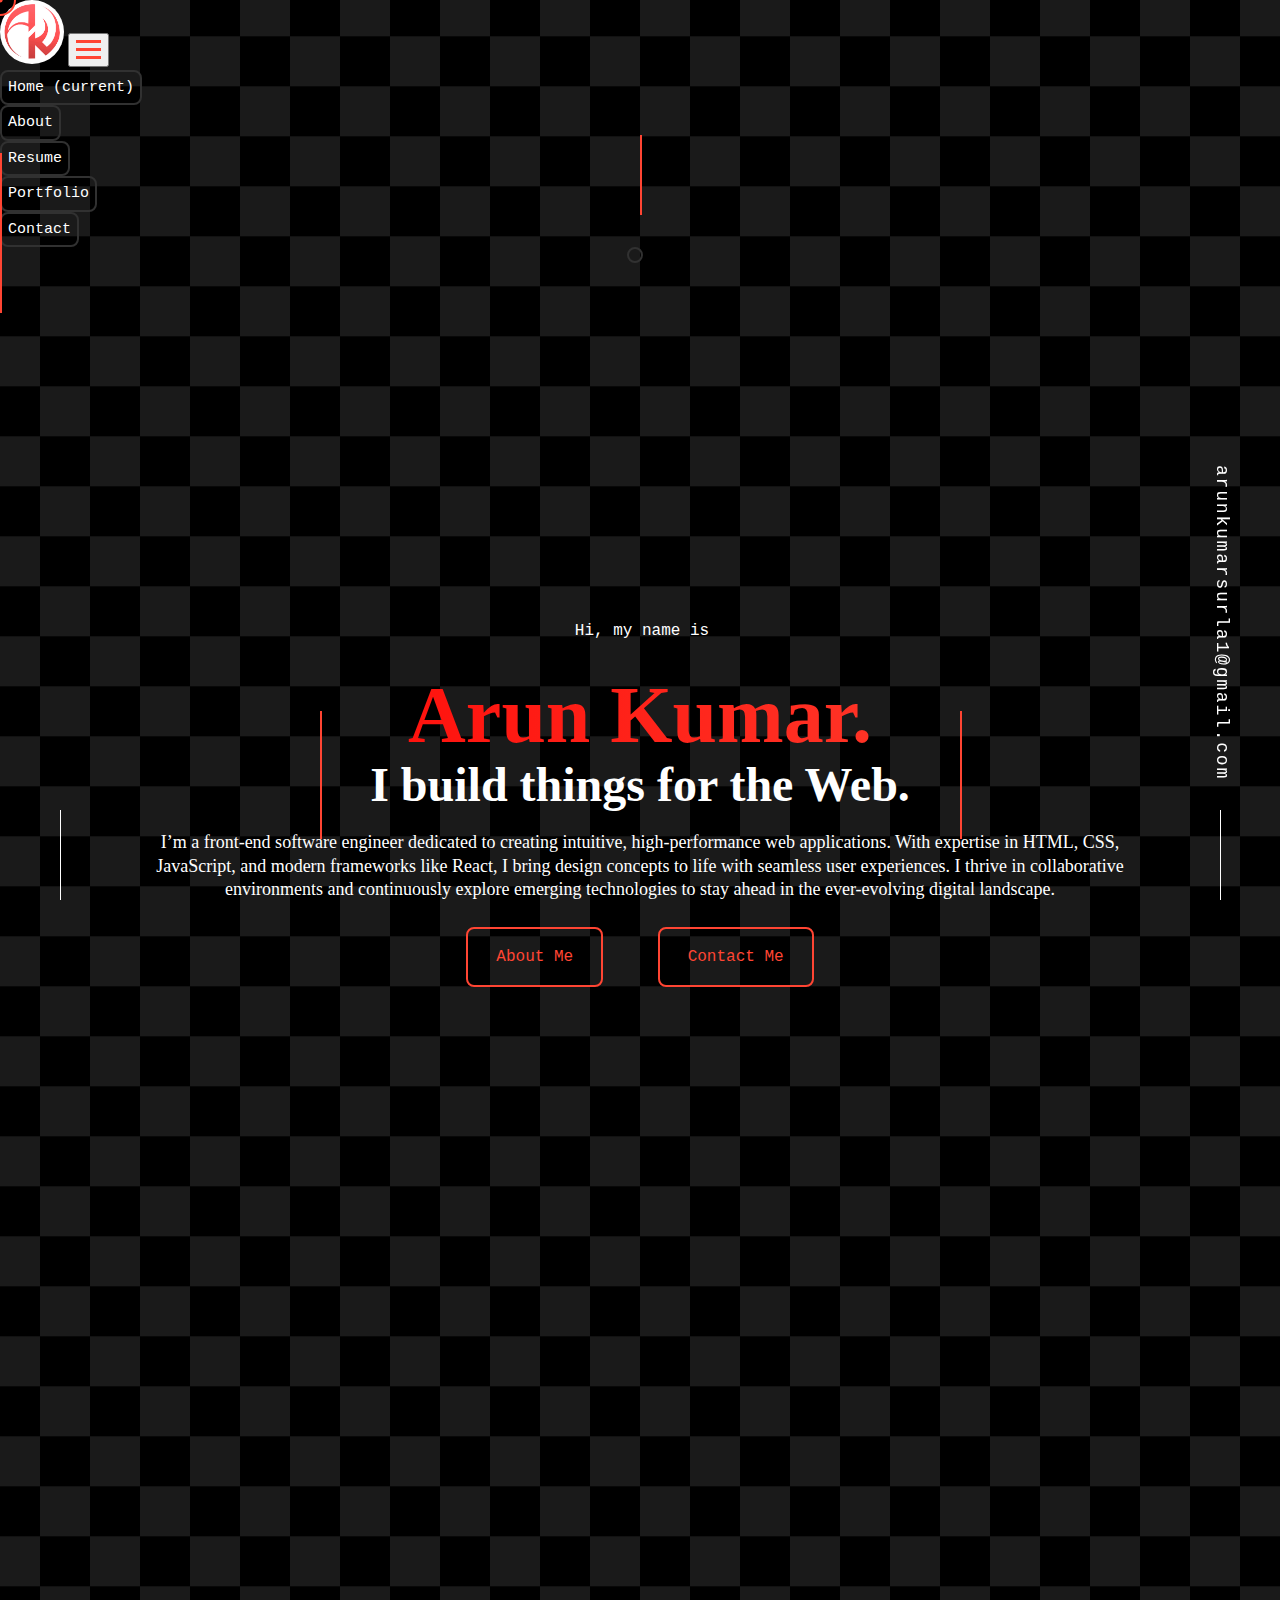
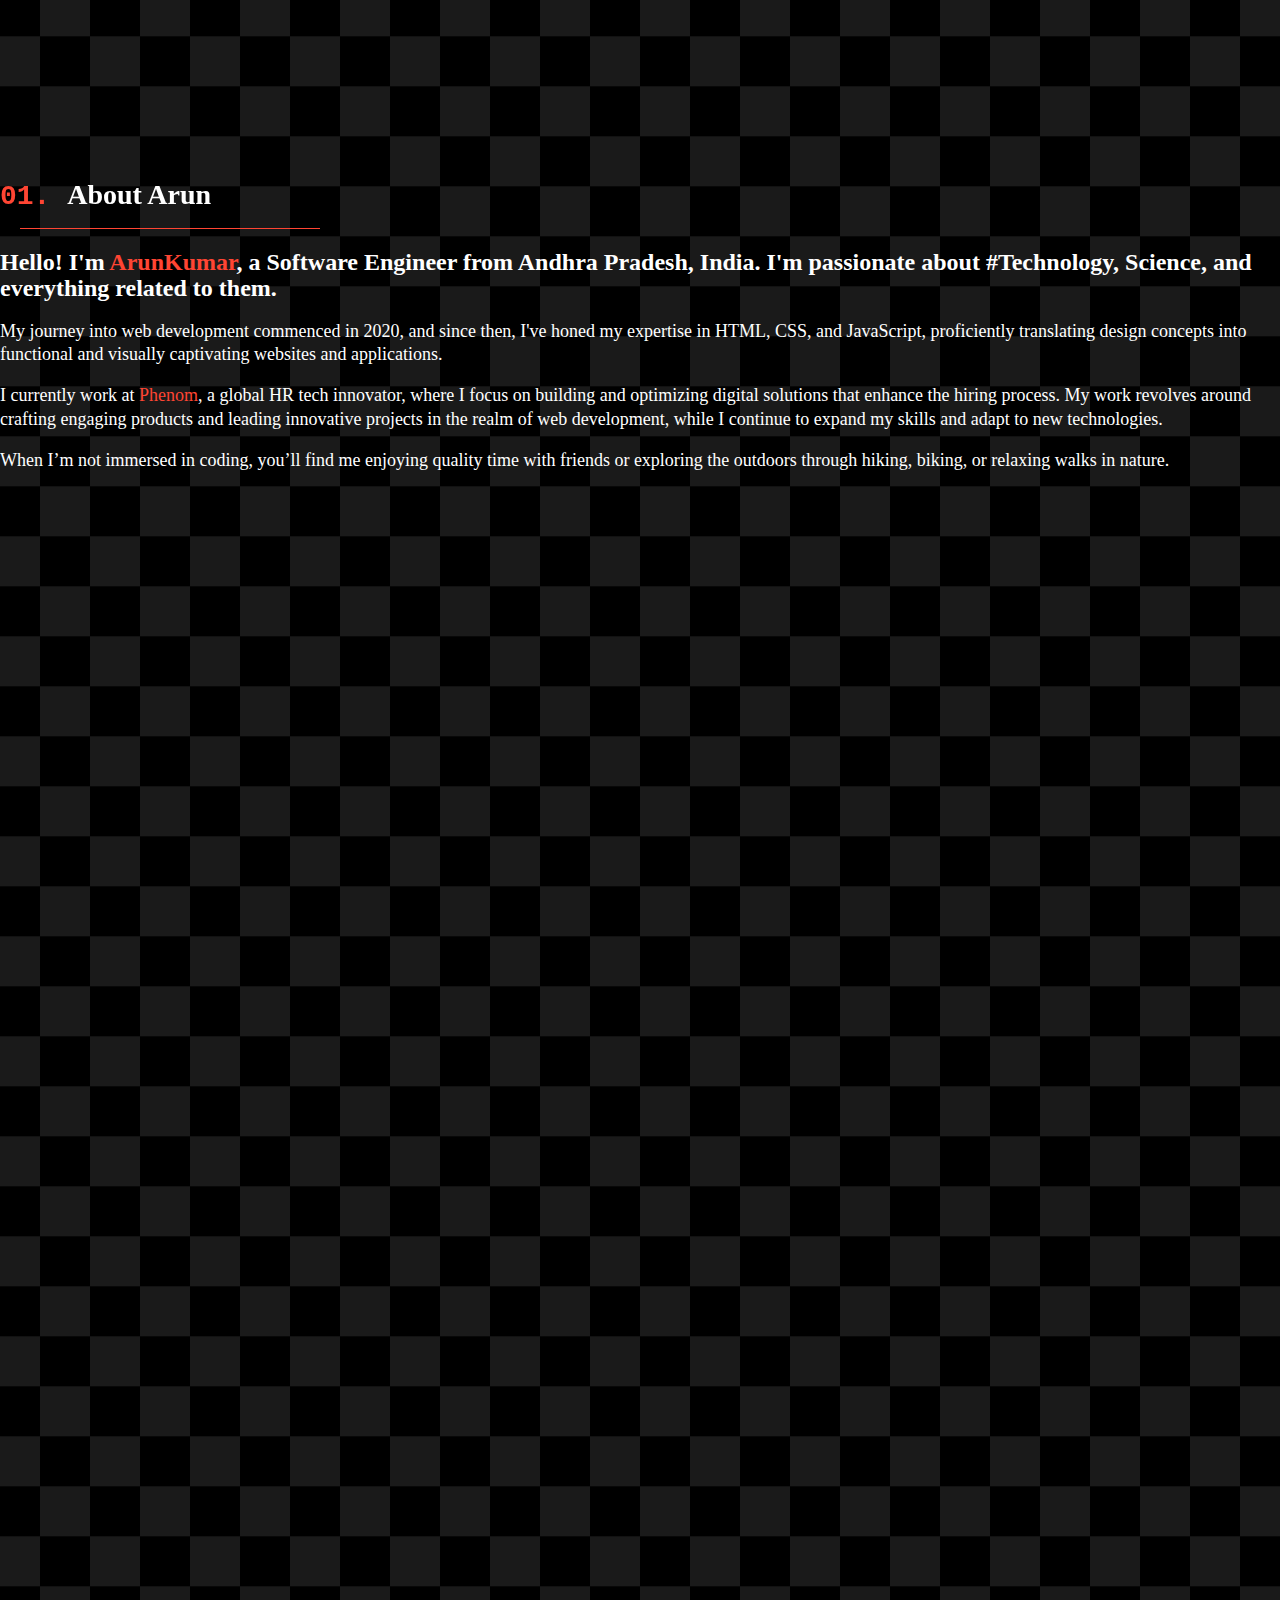
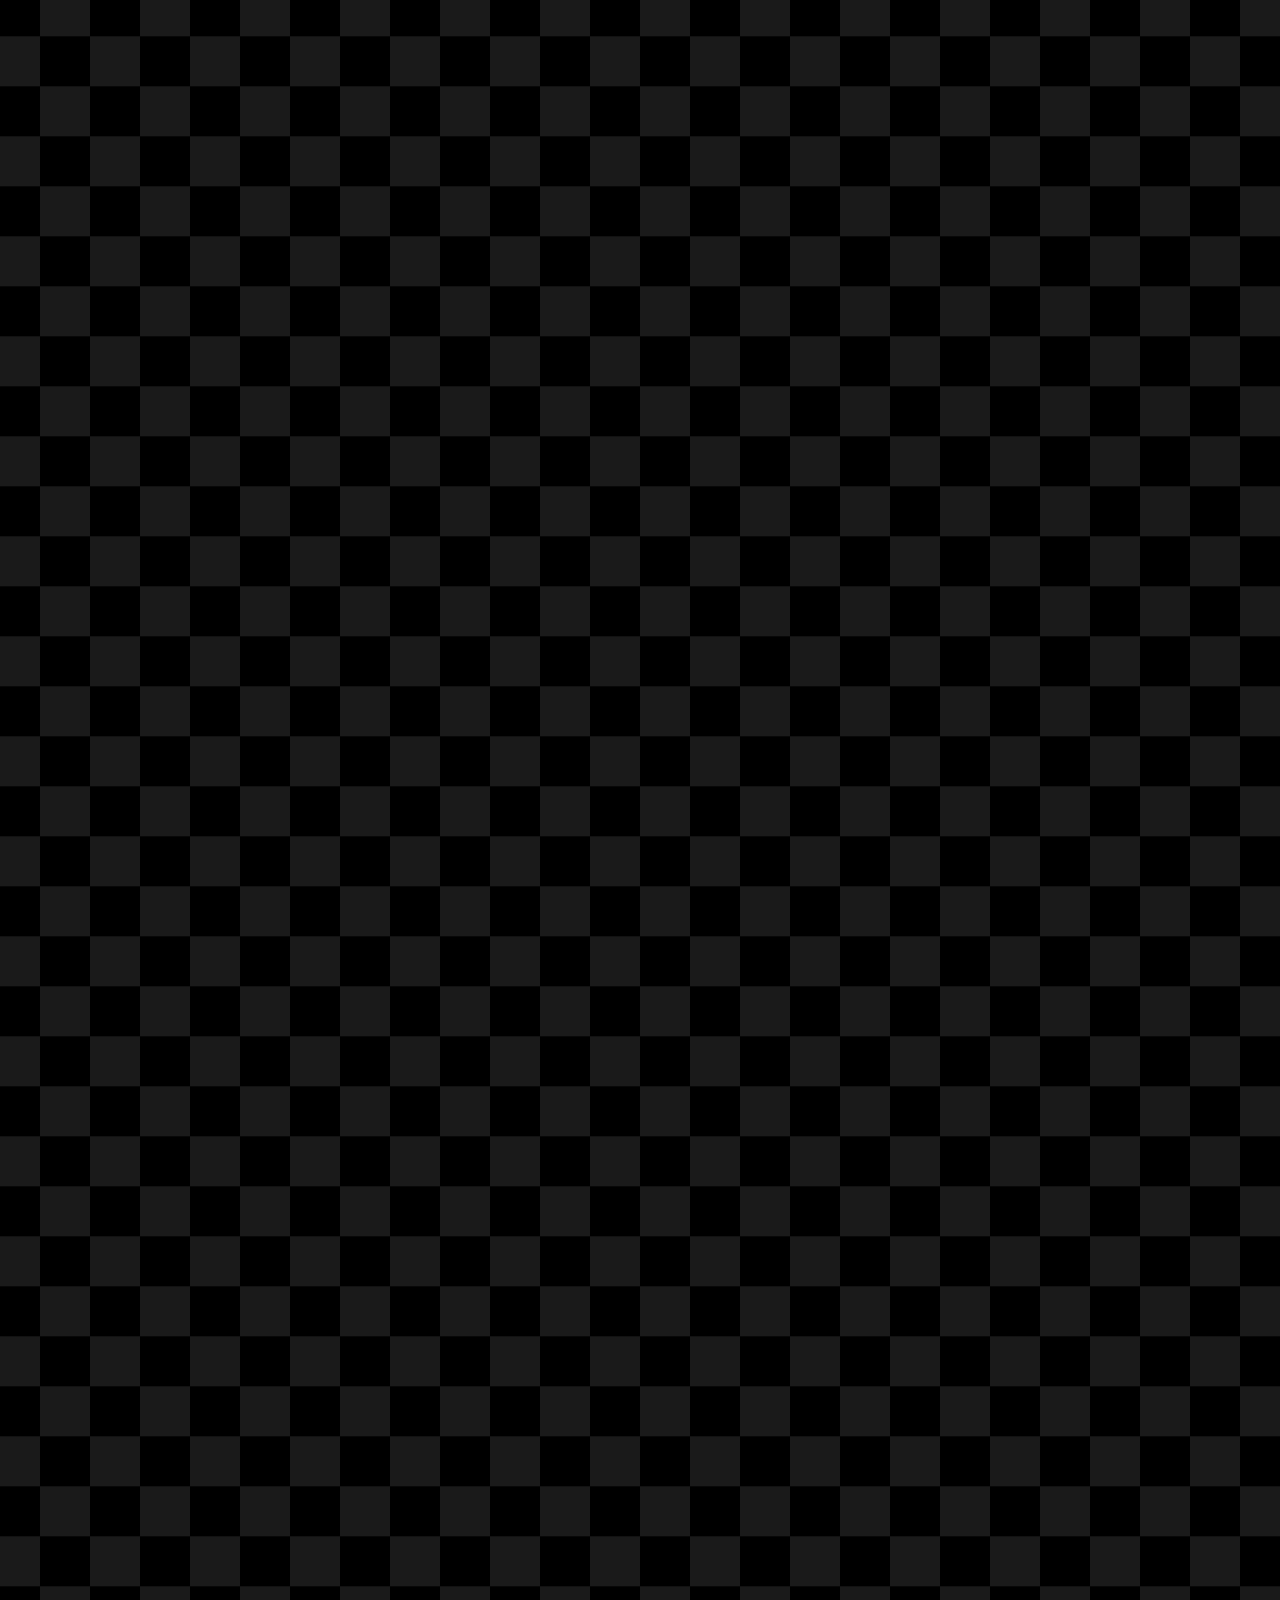
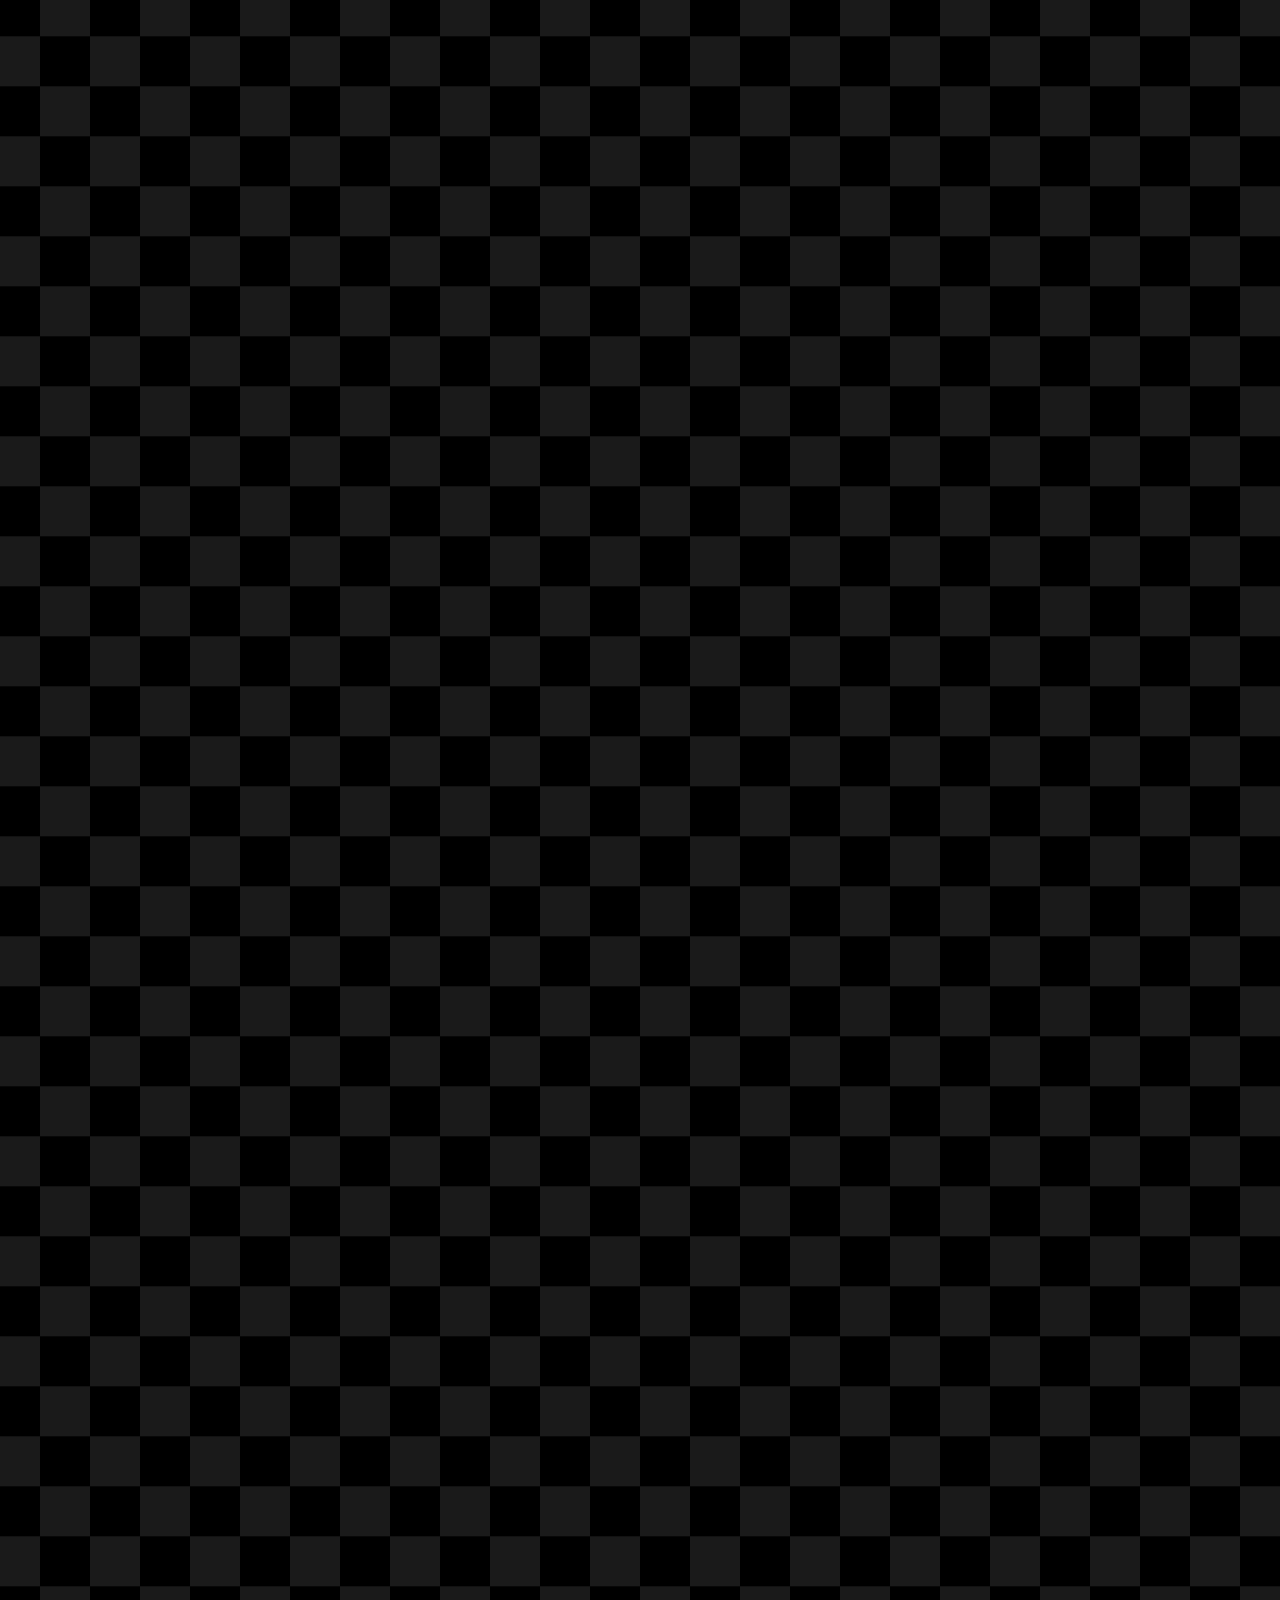
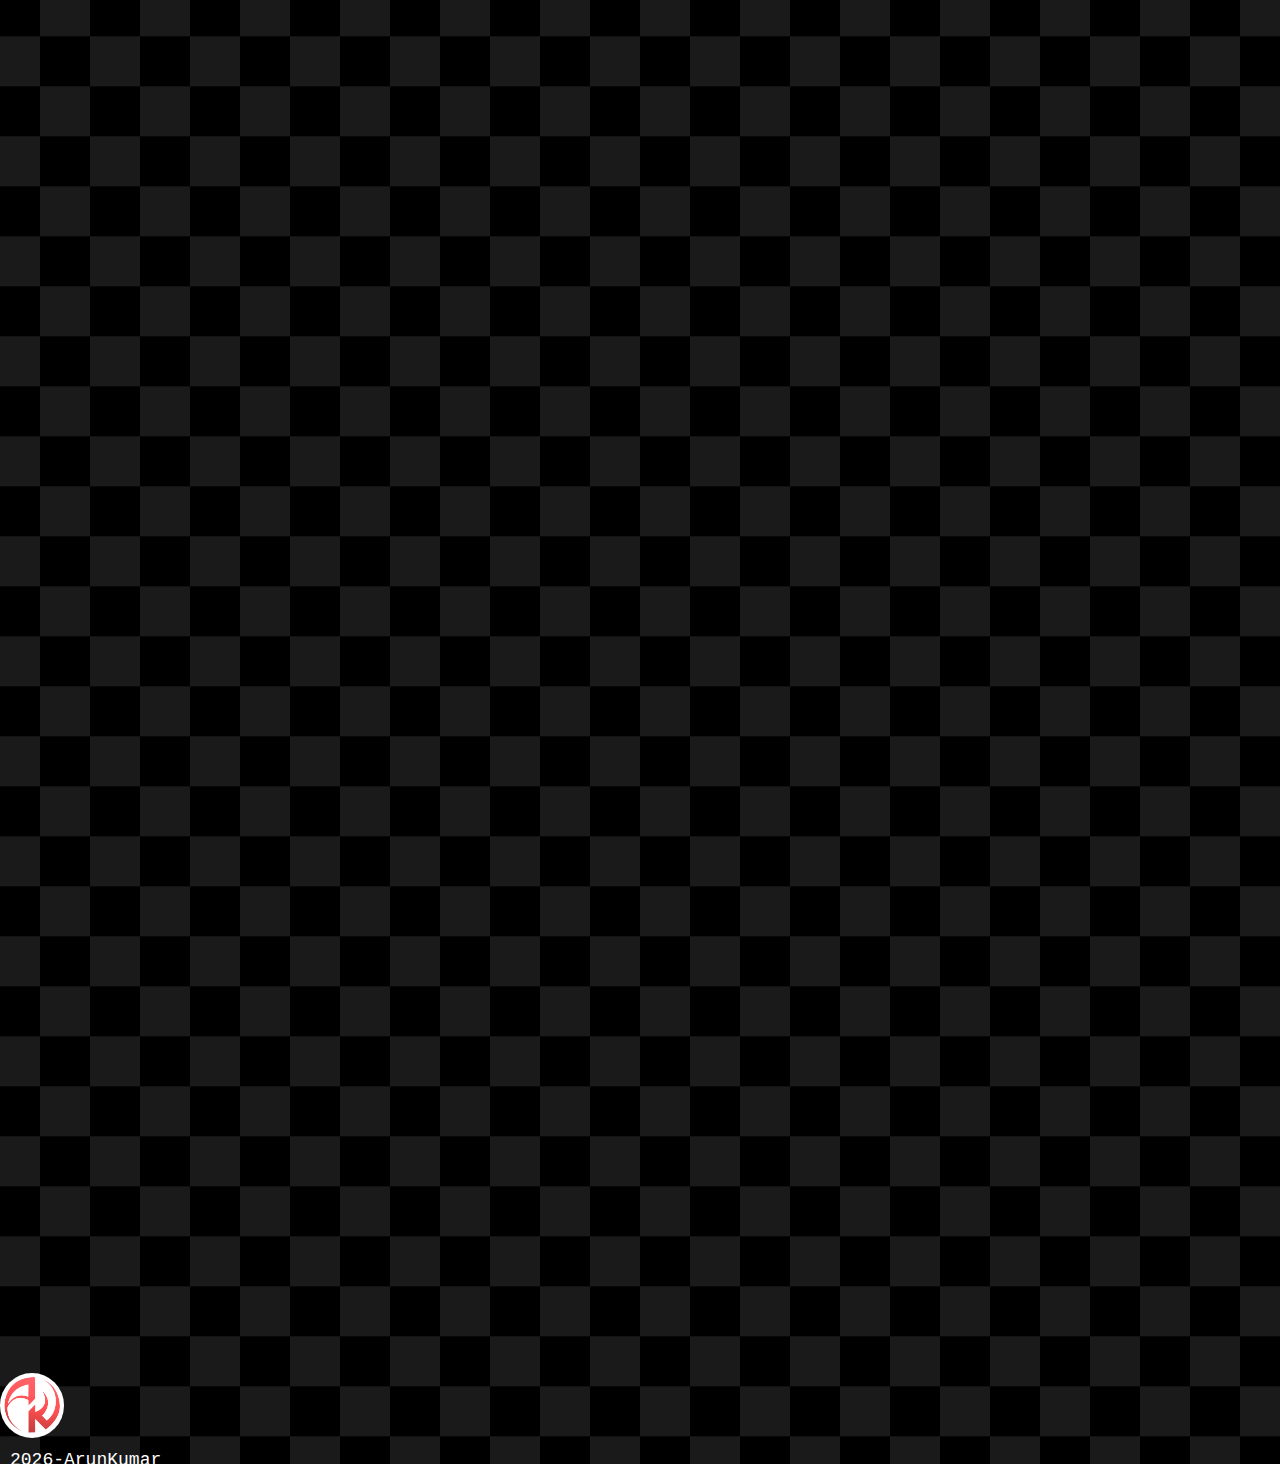
<file: index.html>
<!DOCTYPE html>
<html lang="en">

<head>
    <!-- Basic Meta Tags -->
    <meta charset="UTF-8">
    <meta http-equiv="X-UA-Compatible" content="IE=edge">
    <meta name="viewport" content="width=device-width, initial-scale=1.0">
    <meta name="google-site-verification" content="EKIkdiHbr-jHNJt-Vqoy9kmNPUwRgkPaNhgx4jc0akc">
    <link rel="canonical" href="https://arunkumar.vercel.app/" />

    <!-- SEO Meta Tags -->
    <meta name="description" content="ArunKumar - Frontend Developer & Web Developer. Explore my projects, coding skills, and innovative web solutions.">
    <meta name="keywords" content="ArunKumar, Web Developer, Software Engineer,  Frontend Developer,JavaScript, React, Frontend Developer, Portfolio, Full Stack Developer">
    <meta name="author" content="ArunKumar">
    
    <!-- Open Graph Meta Tags (For Social Media) -->
    <meta property="og:title" content="ArunKumar | Software Engineer & Web Developer" />
    <meta property="og:description" content="Explore the portfolio of ArunKumar, a skilled Software Engineer specializing in scalable web applications and modern development." />
    <meta property="og:image" content="https://arunkumar.vercel.app/assets/ak_new_logo.png" />
    <meta property="og:url" content="https://arunkumar.vercel.app" />
    <meta property="og:type" content="website" />

    <!-- Twitter Card Meta Tags -->
    <meta name="twitter:card" content="summary_large_image">
    <meta name="twitter:title" content="ArunKumar | Software Engineer & Web Developer">
    <meta name="twitter:description" content="Explore the work and projects of ArunKumar, a skilled Software Engineer.">
    <meta name="twitter:image" content="https://arunkumar.vercel.app/assets/ak_new_logo.png">
    <meta name="twitter:creator" content="@yourtwitterhandle">

    <!-- Title (Must Contain Primary Keywords) -->
    <title>ArunKumar | Frontend Developer | Software Engineer</title>

    <!-- Favicon -->
    <link rel="icon" href="/assets/ak_new_logo.ico" type="image/x-icon">

    <!-- Preload Bootstrap CSS -->
    <link rel="preload" as="style" href="https://cdn.jsdelivr.net/npm/bootstrap@4.5.3/dist/css/bootstrap.min.css">
    <link rel="stylesheet" href="https://cdn.jsdelivr.net/npm/bootstrap@4.5.3/dist/css/bootstrap.min.css" integrity="sha384-TX8t27EcRE3e/ihU7zmQxVncDAy5uIKz4rEkgIXeMed4M0jlfIDPvg6uqKI2xXr2" crossorigin="anonymous">

    <!-- Font Awesome -->
    <link rel="stylesheet" href="https://cdnjs.cloudflare.com/ajax/libs/font-awesome/6.5.1/css/all.min.css" integrity="sha512-DTOQO9RWCH3ppGqcWaEA1BIZOC6xxalwEsw9c2QQeAIftl+Vegovlnee1c9QX4TctnWMn13TZye+giMm8e2LwA==" crossorigin="anonymous" referrerpolicy="no-referrer">

    <!-- AOS Library for Animations -->
    <link rel="stylesheet" href="https://unpkg.com/aos@next/dist/aos.css">

    <!-- Custom CSS -->
    <link rel="stylesheet" href="./index.css">

    <!-- Deferred JavaScript for Performance -->
    <script defer src="https://ajax.googleapis.com/ajax/libs/jquery/3.7.1/jquery.min.js"></script>
    <script defer src="https://cdn.jsdelivr.net/npm/popper.js@1.16.1/dist/umd/popper.min.js"></script>
    <script defer src="https://stackpath.bootstrapcdn.com/bootstrap/4.5.2/js/bootstrap.min.js"></script>
    <script defer src="https://unpkg.com/aos@next/dist/aos.js"></script>

    <!-- Structured Data (Schema.org) for Featured Snippets -->
    <script type="application/ld+json">
        {
            "@context": "https://schema.org",
            "@type": "WebSite",
            "name": "ArunKumar Portfolio",
            "url": "https://arunkumar.vercel.app",
            "potentialAction": {
                "@type": "SearchAction",
                "target": "https://arunkumar.vercel.app/?q={search_term}",
                "query-input": "required name=search_term"
            }
        }
    </script>

    <script type="application/ld+json">
        {
            "@context": "https://schema.org",
            "@type": "Person",
            "name": "ArunKumar",
            "url": "https://arunkumar.vercel.app",
            "sameAs": [
                "https://twitter.com/arunkumar-surla",
                "https://www.linkedin.com/in/arunkumar-surla",
                "https://github.com/arunkumarsurla"
            ],
            "jobTitle": "Software Engineer",
            "worksFor": {
                "@type": "Organization",
                "name": "Your Company Name"
            },
            "description": "ArunKumar is a Software Engineer specializing in web development and scalable, efficient applications.",
            "image": "https://arunkumar.vercel.app/assets/ak_new_logo.png"
        }
    </script>

    <style>
        /* Custom Styles */
        button:disabled {
            visibility: hidden;
        }

        #formbutton-button:focus {
            outline: 1px dotted #212121;
            outline: 5px auto -webkit-focus-ring-color;
        }
        #formbutton-button::-moz-focus-inner {
            border: 1px dotted #212121;
        }
    </style>
</head>



<body style="height: 100%;" >
    
    <div class="custom-cursor"></div>
    <div>
        <div class="progress-bar" id="myBar"></div>

        <nav class="navbar fixed-top navbar-expand-lg custom-navbar">
            <a class="navbar-brand" href="#">
                <img src="/ak_2.jpg" class="ak_logo_img" />
            </a>
            <button class="navbar-toggler collapsed border-0" type="button" data-toggle="collapse"data-target="#navbarNavAltMarkup" aria-controls="navbarNavAltMarkup" aria-expanded="false" aria-label="Toggle navigation">
                <span></span>
                <span></span>
                <span></span>
            </button>
            <div class="collapse navbar-collapse" id="navbarNavAltMarkup">
                <div class="navbar-nav ml-auto">
                    <a class="homeSection" id="navItem1" href="#homeSection">
                        <i class="fas fa-home-alt"></i> Home
                        <span class="sr-only">(current)</span>
                    </a>
                    <div class="nav-line"></div>
                    <a class="aboutSection" href="#aboutSection" id="navItem2"><i class="fa-solid fa-user"></i>
                        About</a>
                    <div class="nav-line"></div>
                    <a class="resumeSection" href="#resumeSection" id="navItem3"><i class="fa-solid fa-file"></i>
                        Resume</a>
                    <div class="nav-line"></div>
                    <a class="portfolioSection" href="#portfolioSection" id="navItem4"><i
                            class="fa-solid fa-sliders"></i> Portfolio</a>
                    <div class="nav-line"></div>
                    <a class="contactSection" href="#contactSection" id="navItem5"><i class="fa-solid fa-envelope"></i>
                        Contact</a>
                    <div class="nav-line"></div>

                </div>
                <div class="resume-button"><a id="navItem6" href="./assets/A_K_Resume_2023.pdf" target="_blank">
<i class="fa fa-download" data-toggle="tooltip" title="Download Resume"
                            style="color:#ff4533"></i></a></div>
            </div>
        </nav>

    </div>

    <div id="preloader" class="skeleton-loader">
        <div class="navbar fixed-top navbar-expand-lg custom-navbar ">
            <a class="navbar-brand">
                <div class="skeleton skeleton-logo"></div>
            </a>
            <div class="d-flex">
                <div class="skeleton skeleton-navitem"></div>
                <div class="skeleton skeleton-navitem"></div>
                <div class="skeleton skeleton-navitem"></div>
                <div class="skeleton skeleton-navitem"></div>
                <div class="skeleton skeleton-navitem"></div>
                <div class="skeleton skeleton-navitem"></div>
            </div>
                
        </div>
        
        <div orientation="left" class="social-media-links">
            <ul class="skeleton-social-media-sec">
                <li class="skeleton skeleton-social-icon"></li>
                <li class="skeleton skeleton-social-icon"></li>
                <li class="skeleton skeleton-social-icon"></li>
                <li class="skeleton skeleton-social-icon"></li>
                <li class="skeleton skeleton-social-icon"></li>
            </ul>
        </div>
        <div orientation="right" class="skeleton g-mail">
            <div style="height: 70vh;"></div>
        </div>
        <section class="template-section">
            <div class="template-section">
              <div class="container text-center" style="display: flex; flex-direction: column; align-items: center;">
                <div class="skeleton" style="width: 200px; height: 20px; margin-top: 20px;border-radius: 10px;"></div>
                <div class="skeleton" style="width: 500px; height: 90px; margin-top: 10px;border-radius: 10px;"></div>
                <div class="skeleton" style="width: 650px; height: 85px; margin-top: 10px;border-radius: 10px;border-radius: 10px;"></div>
                <div class="skeleton" style="width: 970px; height: 100px; margin-top: 20px;border-radius: 10px;"></div>
                <div style="display: flex; justify-content: center; margin-top: 20px;border-radius: 10px;">
                  <div class="skeleton" style="width: 120px; height: 40px; display: inline-block;border-radius: 10px;"></div>
                  <div class="skeleton" style="width: 120px; height: 40px; margin-left: 50px; display: inline-block;border-radius: 10px;"></div>
                </div>
              </div>
            </div>
          </section>
      </div>






    <div orientation="left" class="social-media-links" data-aos="fade-up">
        <ul class="social-media-sec">
            <li><a href="https://github.com/arunkumarsurla" id="social-logos" aria-label="GitHub" target="_blank">
                    <title>GitHub</title><i class="fab fa-github"></i>
                </a></li>
            <li><a href="https://codepen.io/arunkumarsurla" id="social-logos" aria-label="Codepen" target="_blank">
                    <title>Codepen</title><i class="fab fa-codepen"></i>
                </a></li>
            <li><a href="https://twitter.com/arunkumar-surla" id="social-logos" aria-label="Twitter" target="_blank">
                    <title>Twitter</title><i class="fa-brands fa-x-twitter"></i>
                </a></li>
            <li><a href="https://linkedin.com/in/arunkumar-surla" id="social-logos" aria-label="Linkedin"
                    target="_blank">
                    <title>linkedin</title><i class="fab fa-linkedin-in"></i>
                </a></li>
            <li><a href="https://api.whatsapp.com/send/?phone=919100506385&text&type=phone_number&app_absent=0"
                    id="social-logos" aria-label="Whatsapp" target="_blank">
                    <title>Whatsapp</title><i class="fab fa-whatsapp"></i>
                </a></li>
        </ul>
    </div>
    <div orientation="right" class="g-mail" data-aos="fade-up">
        <div class="g-mail-sec ">
            <a id="mail" href="mailto:arunkumarsurla1@gmail.com">arunkumarsurla1@gmail.com</a>
        </div>
    </div>

    <section class="template-section section1 pt-5 pb-5 w-100 w-100" id="homeSection">
        <div class="template-section">
            <div class="container">

                <h1 class="mt-5" style="color:#ffffff; font-size:16px;">Hi, my name is</h1>
                <h2 class="big-heading custom-name">Arun Kumar.</h2>
                <h3 class="big-heading" style="color:#FFFFFF;font-size:48px"> I build things for the Web.</h3>



                <p>
                    I’m a front-end software engineer dedicated to creating intuitive, high-performance web applications.
                    With expertise in HTML, CSS, JavaScript, and modern frameworks like React, I bring design concepts to life with seamless user experiences. I thrive in collaborative environments and continuously explore emerging technologies to stay ahead in the ever-evolving digital landscape.</p>
                <div style="transition-delay: 500ms;">
                    <a class="buttons box-animation" href="#aboutSection" rel="noreferrer">About Me</a>
                    <a class="buttons box-animation" href="#contactSection" rel="noreferrer">Contact Me</a>
                </div>
            </div>
        </div>

        </div>

    </section>

    <section class="about-section pt-5 pb-5 w-100 w-100" id="aboutSection">
        <div class="container">
            <div class="row">
                <div class="col-12 col-md-5 order-1 order-md-2 mb-2">
                    <div class="text-center" data-aos="fade-up">
                        <img src="/ak_2.jpg" class="about-section-img" />
                    </div>
                </div>
                <div class="col-12 col-md-7 order-2 order-md-1 m-auto">
                    <h2 class="section-heading mt-5 d-flex"><span class="custom-font-color">01. </span>
                        About Arun
                    </h2>
                    <h3 class="about-section-para">Hello! I'm <span style="color:#ff4533">ArunKumar</span>, a Software Engineer from Andhra Pradesh, India. I'm passionate about #Technology, Science, and everything related to them.
                    </h3>
                    <p class="description1">
                        My journey into web development commenced in 2020, and since then, I've honed my expertise in
                        HTML, CSS, and JavaScript, proficiently translating design concepts into functional and visually
                        captivating websites and applications.
                    </p>
                    <p class="description1">I currently work at <span style="color:#ff4533">Phenom</span>, a global HR tech innovator, where I focus on building and optimizing digital solutions that enhance the hiring process. My work revolves around crafting engaging products and leading innovative projects in the realm of web development, while I continue to expand my skills and adapt to new technologies.</p>
                    <p class="description1">When I’m not immersed in coding, you’ll find me enjoying quality time with friends or exploring the outdoors through hiking, biking, or relaxing walks in nature.</p>
                </div>
            </div>
        </div>
    </section>
    <div class="bg-line_decorators">
        <div class="vertical-line is-1"></div>
        <div class="vertical-line is-2"></div>
        <div class="vertical-line is-3"></div>
        <div class="vertical-line is-4"></div>
        <div class="vertical-line is-5"></div>


    </div>

    <section class="resume-section pt-5 pb-5" id="resumeSection">
        <div class="container">

            <div class="section-title" data-aos="fade-up">
                <h2 class="section-heading mt-5 d-flex"><span class="custom-font-color">02. </span>Resume</h2>
                <p class="description1">In this section, you'll find information about my educational background,
                    professional experience, and the skills that demonstrate my expertise.</p>
            </div>
            <div class="row">
                <div class="col-lg-6" data-aos="fade-up">
                    <h3 class="resume-title">Summary</h3>
                    <div class="resume-item pb-0">
                        <h4>ArunKumar</h4>
                        <p>Front-End Developer</p>
                        <ul>
                            <li><i class="fa-solid fa-location-dot"></i> Andhra Pradesh, India</li>
                            <li><i class="fa-solid fa-phone"></i> 9100506385</li>
                            <li><i class="fa-solid fa-envelope"></i> arunkumarsurla1@gmail.com</li>
                        </ul>
                    </div>

                    <h3 class="resume-title">Education</h3>
                    <div class="resume-item">
                        <h4>Bachelor of Technology in Electrical and Electronics Engineering</h4>
                        <h5>2018 - 2021</h5>
                        <p>Helapuri Institute Of Technology & Science, Eluru, Andhra Pradesh, India</p>
                        <p>B.Tech in Electrical and Electronics Engineering with an aggregate of <b>7.2</b>
                            CGPA.</p>
                    </div>
                    <div class="resume-item">
                        <h4>Bachelor of Technology in Electrical and Electronics Engineering</h4>
                        <h5>2015 - 2018</h5>
                        <p>Smt.B.Seetha Polytechnic, Bhimavarm, Andhra Pradesh, India</p>
                        <p>Electrical and Electronics Engineering with an aggregate of <b>74</b>
                            percentage.</p>
                    </div>
                    <div class="resume-item">
                        <h4>State Board of Secondary Education </h4>
                        <h5>2015</h5>
                        <p>Rushi Valley Public School, Narsipatnam,Visakhapatnam, Andhra Pradesh, India</p>
                        <p>Passed with an aggregate of <b>8.7</b> CGPA.</p>
                    </div>


                    <h3 class="resume-title">Certifications</h3>
                    <div class="resume-item">
                        <h4>Nxtwave Disruptive Technologies</h4>
                        <h5>2020</h5>
                        <p>Industry Ready Certification in Full-Stack Development through CCBP Tech 4.0 Intensive
                            Program.
                        </p>
                        <p>Understanding 4.0 Technologies.</p>
                    </div>
                </div>

                <div class="col-lg-6" data-aos="fade-up">
                    <h3 class="resume-title">Work Experience</h3>
                    <div class="resume-item mt-2">
                        <h4>Software Engineer</h4>
                        <h5>SEP 2023 - Present</h5>
                        <p>Phenom, Hyderabad</p>
                        <ul>
                            <li> I'm currently employed at Phenom People, serving as a Software Engineer specializing in
                                UI development.</li>
                            <li>Develop high-performance UI components for HR tech solutions.</li>
                               <li>Optimize front-end performance and improve accessibility.</li> 
                                <li>Collaborate with designers & backend teams to enhance product experience.</li>
                        </ul>
                    </div>
                    <div class="resume-item mt-2">
                        <h4>Project Engineer</h4>
                        <h5>SEP 2021 - SEP 2023</h5>
                        <p>Intellect Design Arena Ltd, Delhi</p>
                        <ul>
                            <li>Worked in Government E-Commerce platform also known as GeM where common user goods
                                and services can be procured by government buyers.
                            </li>
                            <li>Worked on Production JIRA’s and helped the user for a smooth user experience. Developed
                                and
                                deployed few functionality enhancements on UAT.
                            </li>
                            <li>Developed and Designed UI by using frontend technologies for the GeM portal and Admin
                                panel
                                modules & Worked on UI Bug fixing and improved the system performance.
                            </li>
                            <!--<li>Involved in QA support and participated in daily Stand-up meetings to discuss impediments, clarifications, and status. Used Jira to track, assign and manage work within the team.</li> -->
                        </ul>
                    </div>

                    <h3 class="resume-title">Technologies I've worked with</h3>
                    <div class="skill_main" data-aos="fade-up" id="skillDataContainer">
                        <div class="spinner" id="loading"></div>
                        <div class="skills">
                            <div class="skills-skill">HTML</div>
                            <div class="skills-skill">CSS</div>
                            <div class="skills-skill">JavaScript</div>
                            <div class="skills-skill">Bootstrap</div>
                            <div class="skills-skill">React JS</div>
                            <div class="skills-skill">Tailwind CSS</div>
                            <div class="skills-skill">VS Code</div>
                            <div class="skills-skill">SQL</div>
                            <div class="skills-skill">PHP</div>
                            <div class="skills-skill">GIT</div>
                            <div class="skills-skill">Github</div>
                            <div class="skills-skill">Bash</div>
                            <div class="skills-skill">Python</div>
                            <div class="skills-skill">Npm</div>
                            <div class="skills-skill">Node JS</div>
                            <div class="skills-skill">JIRA</div>
                            <div class="skills-skill">Bitbucket</div>
                            <div class="skills-skill">Less</div>
                            <div class="skills-skill">Postman</div>
                            <div class="skills-skill">Dev Tools</div>
                            <!-- <div class="skills-skill">SASS</div>
                            <div class="skills-skill">Angular JS</div>
                            <div class="skills-skill">React Native</div>
                            <div class="skills-skill">Next JS</div>
                            <div class="skills-skill">UI & UX Design</div>
                            <div class="skills-skill">Redux</div>
                            <div class="skills-skill">Vue JS</div>
                            <div class="skills-skill">Cypress</div>
                            <div class="skills-skill">Playwright</div> -->



                            
                        </div>
              
                    </div>
                </div>
            </div>
        </div>
    </section>


    

    <section class="portfolio-section pt-5 pb-5 w-100" id="portfolioSection">
        <div class="container">
        <div class="section-title" data-aos="fade-up">
            <h2 class="section-heading mt-5 d-flex"><span class="custom-font-color">03. </span>Some Things I’ve
                Built</h2>
            <p class="description1">Here you can find My Projects that represent my Expertise.</p>
        </div>
            
            <marquee scrollamount="15" data-aos="fade-up">
                <p style="color:#ff4533"><b>This section is currently undergoing updates. I’m working on new projects and enhancements to showcase my expertise in web development. Please check back soon for the latest projects!</b></p>
            </marquee>
            <div  data-aos="fade-up" class="d-flex justify-content-between align-items-center" id="paginationContainer" style="display: none !important;">
                <button onclick="changePage('prev')" id="prev-button" type="button" class="default-button" disabled><i class="fa-solid fa-arrow-left" style="color:#ff4533"></i> Prev</button> 
                <p id="page-numbers"></p> 
                <button onclick="changePage('next')" id="next-button" type="button" class="default-button">Next <i class="fa-solid fa-arrow-right"  style="color:#ff4533"></i></button>
            </div>
            <div class="spinner" id="loading" style="display: none;"></div>
            <div data-aos="fade-up" class="no-projects-message" id="noProjectsMessage" style="display: none;">
                There are no projects at the moment.
            </div>
            <div class="row" id="projectsData"></div>
        </div>
    </section>



    <section class=" contact-section pt-5 pb-5 w-100" id="contactSection">
        <div class="shadow container" data-aos="fade-right" data-aos-delay="100">
            <div class="section-title mb-5 pb-2" data-aos="fade-right">
                <h2 class="section-heading mt-5 d-flex"><span class="custom-font-color">04. </span>Get In Touch</h2>
                <p class="description-contact">I'd be happy to respond to your inquiries...</p>
            </div>
            <div class="row" style="justify-content: center;">
                <div class="col-lg-6 mb-5" data-aos="fade-right" data-aos-delay="100">
                    <div class="infor d-flex flex-column  align-items-stretch">
                        <div class="address">
                            <i class="fa-solid fa-location-dot"></i>
                            <h4>Location:</h4>
                            <p class="custom-font-color">Visakhapatnam, Andhra Pradesh, India, P-531116</p>
                        </div>

                        <div class="email">
                            <i class="fa-solid fa-envelope"></i>
                            <h4>Email:</h4>
                            <p class="custom-font-color">arunkumarsurla1@gmail.com</p>
                        </div>

                        <div class="phone">
                            <i class="fa-solid fa-phone"></i>
                            <h4>Call:</h4>
                            <p class="custom-font-color">9100506385</p>
                        </div>

                        <iframe
                            src="https://maps.google.com/maps?width=450&amp;height=600&amp;hl=en&amp;q=visakapatnam&amp;t=&amp;z=14&amp;ie=UTF8&amp;iwloc=B&amp;output=embed"
                            width="600" height="450" style="border:0; width: 100%; height: 314px;" allowfullscreen=""
                            loading="lazy" referrerpolicy="no-referrer-when-downgrade"></iframe>
                    </div>
                </div>
                <div class=" col-lg-6 mb-5" data-aos="fade-left" data-aos-delay="100">
                    <div class="box d-flex flex-column  align-items-stretch">
                        <h2 class="mb-5">Send Message</h2>
                        <form id="myForm" action="https://formspree.io/f/xkgwqqdy" method="POST">
                            <span id="span"></span>

                            <div class="inputBox">
                                <input type="text" name="name" id="fullname" placeholder="Enter your Full Name"
                                    value="" />
                                <label for="fullname">Full Name</label>
                                <small>Error message</small>
                            </div>

                            <div class="inputBox">
                                <input type="text" name="email" id="email" placeholder="Enter your valid email address"
                                    value="" />
                                <label for="email">Email</label>
                                <small>Error message</small>
                            </div>


                            <div class="inputBox">
                                <input type="text" name="phonenumber" id="phonenumber"
                                    placeholder="Enter your phone Number" value="" />
                                <label for="phonenumber">Phone Number</label>
                                <small>Error message</small>
                            </div>

                            <div class="inputBox">
                                <textarea type="textarea" placeholder="Type your message here" name="message"
                                    id="message" rows="4" cols="70" value=""></textarea>
                                <label for="message">Message</label>
                                <small>Error message</small>
                            </div>
                            <button type="submit" id="sub">Send <i class="fa-solid fa-paper-plane"></i>
                            </button>
                        </form>
                    </div>
                </div>
            </div>
        </div>
    </section>

    <footer class="footer pt-2 pb-2">
        <div class="container">
            <div class="row">
                <div class="col-12 text-center">
                    <a class="navbar-brand" href="#">
                        <img src="/ak_2.jpg" class="ak_logo_img" />
                    </a>
                    <div class="footer-group">
                        <i class="far fa-copyright copy-icon"></i>
                        <span class="description"><span id="year"></span>-ArunKumar</span>
                    </div>
                </div>
            </div>
        </div>
    </footer>
    <div>
        <ul class="mobile-social-list">
            <li><a href="https://github.com/arunkumarsurla" id="social-logos" aria-label="GitHub" target="_blank">
                    <title>GitHub</title><i class="fab fa-github"></i>
                </a></li>
            <li><a href="https://codepen.io/arunkumarsurla" id="social-logos" aria-label="Codepen" target="_blank">
                    <title>Codepen</title><i class="fab fa-codepen"></i>
                </a></li>
            <li><a href="https://twitter.com/arunkumar-surla" id="social-logos" aria-label="Twitter" target="_blank">
                    <title>Twitter</title><i class="fa-brands fa-x-twitter"></i>
                </a></li>
            <li><a href="https://linkedin.com/in/arunkumar-surla" id="social-logos" aria-label="Linkedin"
                    target="_blank">
                    <title>linkedin</title><i class="fab fa-linkedin-in"></i>
                </a></li>
            <li><a href="https://api.whatsapp.com/send/?phone=919100506385&text&type=phone_number&app_absent=0"
                    id="social-logos" aria-label="Whatsapp" target="_blank">
                    <title>Whatsapp</title><i class="fab fa-whatsapp"></i>
                </a></li>
        </ul>
    </div>

    <!-- aos data -->
    <script src="https://unpkg.com/aos@next/dist/aos.js"></script>
    <script>
        AOS.init();
    </script>
    <script src="https://formspree.io/js/formbutton-v1.min.js" defer></script>
    <script src="./index.js"></script>
    <script>
        $(document).ready(function () {
            $('[data-toggle="tooltip"]').tooltip();
        });
    </script>
    <script src="./api.js"></script>

    </div>
</body>

</html>
</file>
<file: index.css>
@import url('https://fonts.cdnfonts.com/css/poppins');

* {
    box-sizing: border-box;
    scroll-behavior: smooth;
}

body {
    margin: 0px;
    width: 100%;
    min-height: 100%;
    overflow-x: hidden;
    -webkit-font-smoothing: antialiased;
    /* background:conic-gradient(from 90deg at 2px 2px,#000000 90deg,#1a1a1a 0) 0 0/30px 30px; */
    background: repeating-conic-gradient(#1A1A1A 0% 25%, #000000 0% 50%) 50% / 100px 100px;
    color: #FFFFFF;
    font-family: 'Poppins';
    font-size: 18px;
    line-height: 1.3;
}

.ak_logo_img {
    width: 4rem;
    transition: all linear 0.5s;
    border-radius: 50%;
    filter: hue-rotate(160deg);


}

.span-logo {
    font-family: 'SF Mono', 'Fira Code', 'Fira Mono', 'Roboto Mono', monospace;
}

.custom-navbar {
    justify-content: space-between;
    font-size: 15px;
    transition: all linear 0.3s;
}
.hide {
    transform: translateY(-100%);

}
.show {
    transform: translateY(0);
}
#navItem1,
#navItem2,
#navItem3,
#navItem4,
#navItem5,
#navItem6 {
    color: #FFFFFF;
    font-family: 'SF Mono', 'Fira Code', 'Fira Mono', 'Roboto Mono', monospace;
    transition: all linear 0.5s;
    margin-right: 10px;
    text-decoration: none;
    padding: 6px;
    border: 2px solid #313131;
    border-radius: 8px;
}

#navItem1:hover,
#navItem2:hover,
#navItem3:hover,
#navItem4:hover,
#navItem5:hover,
#navItem6:hover {
    color: #ff4533;
    border: 2px solid #ff4533;
}


.active {
    color: #ff4533 !important;
    border: 2px solid #ff4533 !important;
}

.Home-section {
    background-image: url("./assests/backgroundHome.jpg");
    height: 100vh;
    background-size: cover;
    opacity: 0.9;
}

.content {
    background: transparent;
    background-color: #000000;
    opacity: 0.5;
    padding: 30px;
    width: 500px;
    border-radius: 10px;
    margin: auto;
    /* height: 100vh; */
}



.aboutBtn {
    font-family: 'SF Mono', 'Fira Code', 'Fira Mono', 'Roboto Mono', monospace;
    font-weight: 600;
    font-size: 14px;
    border: 2px solid #f9f6f6;
    border-radius: 8px;
}


.mobile-social-list {
    display: none; 
}

@media only screen and (max-width: 768px) {
    .skeleton-loader{
        display: none !important;
    }

    .mobile-social-list {
        list-style: none; 
        padding: 0; 
        margin: 10px; 
        display: flex; 
        gap: 20px; 
        align-items: center;
        justify-content: center;
    }


    .custom-navbar {
        backdrop-filter: blur(10px);
    }
    .custom-cursor{
        display: none;
    }
    #navItem1,
    #navItem2,
    #navItem3,
    #navItem4,
    #navItem5,
    #navItem6 {
        text-align: center;
        margin: 10px;
        padding: 10px;
        border-radius: 50px;
    }

    .Home-section {
        background-image: url("./assests/backgroundHome.jpg");
        height: 80vh;
        opacity: 0.9;
    }

    .Home-heading {
        color: rgb(243, 235, 235);
        font-size: 32px;
        font-weight: 600;
    }

    .Home-caption {
        color: rgb(254, 251, 251);
        font-size: 18px;
        font-weight: 400;
    }

    .Home-designation {
        color: #f5f2f2;
        font-size: 14px;
        font-weight: 600;
    }

    .aboutBtn {
        font-family: 'SF Mono', 'Fira Code', 'Fira Mono', 'Roboto Mono', monospace;
        font-weight: 600;
        font-size: 12px;
        background-color: #0b0b0b;
        /* border:none; */
        color: rgb(252, 248, 248);
    }

    .content {
        width: 250px;
        padding: 20px;
    }
}

/* --------------
aboutsection
=--------------- */


.about-section-img {
    width: 270px;
    margin-top: 15vh;
    filter: invert(1);
    border-radius: 50%;
}

.section-heading {
    color: #141414;
    font-family: 'poppins';
    font-size: 28px;
    font-weight: 700;
    position: relative;
    margin-bottom: 20px;
    padding-bottom: 15px;
    color: #ffffff;
}


.section-heading:after {
    content: "";
    display: block;
    position: relative;
    top: 15px;
    width: 300px;
    height: 1px;
    margin-left: 20px;
    background-color: #ff4533;
}

.description1 {
    color: #FFFFFF;
    font-family: 'poppins';
    font-size: 18px;
}

.description1 a:hover {
    text-decoration: none;

}

.about-section-para {
    color: #FFFFFF;
    font-family: 'poppins';
    font-size: 24px;
}

.mx-2 {
    margin-right: 0.5rem !important;
    margin-left: 0.5rem !important;
}

.my-2 {
    margin-top: 0.5rem !important;
    margin-bottom: 0.5rem !important;
}

.btn-social {
    height: 2.5rem;
    width: 2.5rem;
    display: inline-flex;
    align-items: center;
    justify-content: center;
    padding: 0;
    border-radius: 100%;
}


/* -----------------------------------
Resume 
----------------------------------- */

.resume-title {
    font-size: 26px;
    font-weight: 700;
    margin-top: 20px;
    margin-bottom: 20px;
    color: #ffffff;
    width: 100%;
}

.resume-item,
.skill_main {
    padding: 0 0 20px 20px;
    margin-top: -2px;
    border-left: 2px solid #ff4533;
    position: relative;
}

.resume-item h4 {
    line-height: 18px;
    font-size: 18px;
    font-weight: 600;
    font-family: 'poppins';
    color: #ff4533;
    margin-bottom: 10px;
    margin-left: 5px;
}

.resume-item h5 {
    font-size: 16px;
    background: #18181b;
    padding: 5px 15px;
    display: inline-block;
    font-weight: 600;
    margin-bottom: 10px;
    font-family: 'SF Mono', 'Fira Code', 'Fira Mono', 'Roboto Mono', monospace;
    border-left: #ff4533 2px solid;

}

.resume-item ul {
    padding-left: 0px;
}

.resume-item ul li {
    padding-bottom: 10px;
    list-style-type: none;
}


.resume-item::before,
.skill_main::before {
    content: "";
    position: absolute;
    width: 16px;
    height: 16px;
    border-radius: 50px;
    left: -9px;
    top: 0;
    background: #ff4533;
    border: 2px solid #ff4533;
}



.info {
    display: flex;
    justify-content: space-between;
    align-items: center;
    padding: 0 10px;
    font-weight: 600;
}

/* ---------------------
Portfolio
--------------------- */

.project-image {
    border-radius: 16px;
}

.project-title {
    color: #ffffff;
    font-family: 'SF Mono', 'Fira Code', 'Fira Mono', 'Roboto Mono', monospace;
    font-size: 18px;
    font-weight: 600;
    margin-top: 24px;
}



.project-link {
    color: #c8c8c8;
    font-family: 'SF Mono', 'Fira Code', 'Fira Mono', 'Roboto Mono', monospace;
    font-size: 14px;
    font-weight: 600;
}

.project-link:hover {
    text-decoration: none;
    color: #ff4533;
}

.project-section {
    border-radius: 16px;
    background-color: #18181b;
}

.project-logo {
    width: 30px;
    height: 30px;
}

.project-logo-react {
    width: 28px;
    height: 24px;
}

/* ----------------------
Contact
---------------------- */


.contact-section .infor {
    width: 100%;
    padding: 50px;
    background-color: #18181b;
    box-sizing: border-box;
    border-radius: 16px;
}

.contact-section .infor i {
    font-size: 20px;
    color: #FFFFFF;
    float: left;
    width: 44px;
    height: 44px;
    background: transparent;
    display: flex;
    justify-content: center;
    align-items: center;
    border-radius: 50px;
    transition: all 0.3s ease-in-out;
}

.contact-section .infor h4 {
    padding: 0 0 0 60px;
    font-size: 22px;
    font-weight: 600;
    margin-bottom: 5px;
    color: #ffffff;
}

.contact-section .infor p {
    padding: 0 0 10px 60px;
    margin-bottom: 20px;
    font-size: 14px;
    color: #FFFFFF;
}

.contact-section .infor .email p {
    padding-top: 5px;
}

.contact-section .infor .email:hover i,
.contact-section .infor .address:hover i,
.contact-section .infor .phone:hover i {
    color: #ff4533;
}

.description-contact {
    color: #FFFFFF;
    font-family: 'poppins';
    font-size: 18px;
    font-weight: 400;
}

.box {
    width: 100%;
    padding: 40px;
    background-color: #18181b;
    box-sizing: border-box;
    border-radius: 16px;
}


.box h2 {
    margin: 0 0 10px;
    padding: 0;
    color: #ffffff;
    text-align: center;
    font-weight: 700;
}

.box .inputBox {
    position: relative;
    margin-bottom: 20px;
}

::placeholder {
    font-size: 12px;
    font-weight: 400;
}

.box .inputBox input,
.box .inputBox textarea {
    width: 100%;
    padding: 8px 5px;
    font-size: 14px;
    color: #FFFFFF;
    margin-top: 10px;
    margin-bottom: 4px;
    /* border: none; */
    border: 1px solid #FFFFFF;
    border-radius: 5px;
    outline: none;
    background-color: transparent;
    font-weight: 600;
}

.box .inputBox label {
    position: absolute;
    top: 0px;
    left: 0;
    padding: 10px 0;
    font-size: 16px;
    color: #FFFFFF;
    pointer-events: none;
    transition: 0.5s;
    font-weight: 600;
}

.box .inputBox input:valid~label,
.box .inputBox textarea:valid~label {
    top: -28px;
    left: 0;
    font-size: 16px;
    color: #ffffff;
    font-weight: 600;
}


#sub {
    color: #ff4533;
    cursor: pointer;
    background-color: transparent;
    border: 2px solid #ff4533;
    border-radius: 4px;
    padding: 0.75rem 1rem;
    font-family: 'SF Mono', 'Fira Code', 'Fira Mono', 'Roboto Mono', monospace;
    line-height: 1;
    text-decoration: none;
    transition: all linear 0.5s;
    font-size: 16px;
    display: block;
    width: 100%;


}

#sub:hover {
    color: #ff4533;
    outline: none;
    box-shadow: 3px 3px 0 0 #ff4533;
    transform: translate(-4px, -4px);
    transition: 0.2s;
}


.inputBox small {
    visibility: hidden;
    margin: 4px 0;
}

.inputBox.success input,
.inputBox.success textarea {
    border-color: green;
    font-family: 'SF Mono', 'Fira Code', 'Fira Mono', 'Roboto Mono', monospace;

}

.inputBox.error input,
.inputBox.error textarea {
    border-color: red;
    font-family: 'SF Mono', 'Fira Code', 'Fira Mono', 'Roboto Mono', monospace;

}

.inputBox.error small {
    visibility: visible;
    color: red;
    font-family: 'SF Mono', 'Fira Code', 'Fira Mono', 'Roboto Mono', monospace;

}

::placeholder {
    color: #ffffff;
    font-family: 'SF Mono', 'Fira Code', 'Fira Mono', 'Roboto Mono', monospace;

}

/* ------------
footer
------------ */


.footer {
    background-color: transparent;
}

.description {
    color: #ffffff;
    font-family: 'SF Mono', 'Fira Code', 'Fira Mono', 'Roboto Mono', monospace;
    font-weight: 400;
}

.footer-group {
    padding: 0 10px;
}

.copy-icon {
    color: #ffffff;
    font-size: 22px;
}

a {
    display: inline-block;
    text-decoration: none;
    text-decoration-skip-ink: auto;
    color: inherit;
    position: relative;
    transition: all linear 0.5s;
}

@media (max-width: 1080px) {
    .social-media-links {
        left: 20px;
        right: auto;
    }
}

@media (max-width: 1080px) {
    .g-mail {
        left: auto;
        right: 20px;
    }
}

a {
    display: inline-block;
    text-decoration: none;
    text-decoration-skip-ink: auto;
    color: inherit;
    position: relative;
    transition: all linear 0.5s;
}

.box-animation:hover {
    outline: none;
    box-shadow: 3px 3px 0 0 #ff4533;
    transform: translate(-4px, -4px);
    transition: 0.2s;
}

li {
    display: list-item;
    text-align: -webkit-match-parent;
}

.portfolio-logo {
    font-size: 35px;
    font-weight: 700;
    border-style: solid;
    border-width: 2px;
    border-color: #FFFFFF;
    padding-left: 10px;
    padding-right: 10px;
    color: #FFFFFF;
    align-self: center;
}

.resume-button {
    color: #ff4533;
    background-color: transparent;
    border-radius: 4px;
    /* padding: 0.75rem 1rem; */
    font-family: 'SF Mono', 'Fira Code', 'Fira Mono', 'Roboto Mono', monospace;
    line-height: 1;
    text-decoration: none;
    /* margin-left: 15px; */
    font-size: 15px;
    text-align: center;
}

.template-section {
    display: flex;
    -webkit-box-pack: center;
    justify-content: center;
    -webkit-box-align: center;
    flex-direction: column;
    align-items: flex-start;
    min-height: 100vh;
    height: 100vh;
    padding: 0px;
    text-align: center;
    z-index: 1;
}

.section1 {
    margin: 0px auto;
    padding: 100px 0px;
    max-width: 1000px;
}

.template-section h1 {
    margin: 0px 0px 30px 4px;
    color: #ff4533;
    font-family: 'SF Mono', 'Fira Code', 'Fira Mono', 'Roboto Mono', monospace;
    font-weight: 400;
}

h1,
h2,
h3,
h4,
h5,
h6 {
    margin: 0 0 10px 0;
    font-weight: 600;
    color: #ffffff;
    line-height: 1.1;
}

.template-section .buttons {
    color: #ff4533;
    background-color: transparent;
    border: 2px solid #ff4533;
    border-radius: 8px;
    padding: 1.25rem 1.75rem;
    font-size: 16px;
    font-family: 'SF Mono', 'Fira Code', 'Fira Mono', 'Roboto Mono', monospace;
    line-height: 1;
    text-decoration: none;
    transition: all linear 0.2s;
    margin:25px;

}

.big-heading {
    margin: 0;
    font-size: 60px;
}

.custom-name {
    background: linear-gradient(to right, red, #ff4533);
    -webkit-background-clip: text;
    -webkit-text-fill-color: transparent;
    font-size: 80px;

}

.social-media-links {
    width: 40px;
    position: fixed;
    bottom: 0px;
    left: 40px;
    right: auto;
    z-index: 10;
    color: #FFFFFF;
}

@media (max-width: 1080px) {
    .social-media-links {
        left: 20px;
        right: auto;
    }
}

.social-media-sec {
    display: flex;
    flex-direction: column;
    -webkit-box-align: center;
    align-items: center;
    margin: 0px;
    padding: 0px;
    list-style: none;
}

li {
    display: list-item;
    text-align: -webkit-match-parent;
}

a {
    display: inline-block;
    text-decoration: none;
    text-decoration-skip-ink: auto;
    color: inherit;
    position: relative;
    transition: all linear 0.5s;
}

.social-media-sec::after {
    content: "";
    display: block;
    width: 1px;
    height: 90px;
    margin: 0px auto;
    background-color: #FFFFFF;
}

.social-media-sec li a {
    padding: 10px;
}

.g-mail-sec {
    display: flex;
    flex-direction: column;
    -webkit-box-align: center;
    align-items: center;
    position: relative;
}

.g-mail-sec a {
    margin: 20px auto;
    padding: 10px;
    font-family: 'SF Mono', 'Fira Code', 'Fira Mono', 'Roboto Mono', monospace;

    letter-spacing: 0.1em;
    -webkit-writing-mode: vertical-rl;
    writing-mode: vertical-rl;
}

@media (max-width: 1080px) {
    .g-mail {
        left: auto;
        right: 20px;
    }
}

.g-mail {
    width: 40px;
    position: fixed;
    bottom: 0px;
    left: auto;
    right: 40px;
    z-index: 100;
    color: #FFFFFF;
}

.g-mail-sec::after {
    content: "";
    display: block;
    width: 1px;
    height: 90px;
    margin: 0px auto;
    background-color: #FFFFFF;
}

.numbered-heading::after {
    content: "";
    display: block;
    position: relative;
    top: -5px;
    width: 300px;
    height: 1px;
    margin-left: 20px;
    background-color: #ff4533;
}

.custom-font-color {
    color: #ff4533;
    font-family: 'SF Mono', 'Fira Code', 'Fira Mono', 'Roboto Mono', monospace;
}

#social-logos:hover,
#mail:hover {
    text-decoration: none;
    color: #ff4533;
}

@media only screen and (max-width: 600px) {
    .social-media-links {
        display: none;
    }
}

@media only screen and (max-width: 600px) {
    .g-mail {
        display: none;
    }
}

@media (max-width: 798px) {
    .template-section {
        width: 100%;
        height: 100%;
    }
}

@media (min-width: 801px) {
    .template-section {
        width: 100%;
        height: 100%;
    }
}

.template-section p {
    margin: 20px 0px 0px;
}

.nav-line {
    background-color: #ff4533;
    width: 2px;
    margin-right: 15px;
    margin-left: 15px;
}

.bg-line_decorators {
    width: 100%;
    height: 100%;
    max-width: 85rem;
    margin-left: auto;
    margin-right: auto;
    position: absolute;
    top: 0%;
    bottom: 0%;
    left: 0%;
    right: 0%;
}


.vertical-line.is-1 {
    height: 10rem;
    top: 17%;
    left: 0%;
}

.vertical-line.is-2 {
    height: 8rem;
    top: 79%;
    left: 25%;
}

.vertical-line.is-3 {
    height: 5rem;
    top: 15%;
    left: 50%;
}

.vertical-line.is-4 {
    height: 8rem;
    top: 79%;
    left: 75%;
}

.vertical-line.is-5 {
    height: 10rem;
    top: 17%;
    left: 100%;
}

.vertical-line.is-6 {
    height: 15rem;
    top: 185%;
    left: 75%;
}

.vertical-line.is-7 {
    height: 35rem;
    top: 455%;
    left: 0%;
}

.vertical-line.is-8 {
    height: 20rem;
    top: 650%;
    left: 75%;
}

.vertical-line.is-9 {
    height: 20rem;
    top: 700%;
    left: 25%;
}

.vertical-line.is-10 {
    height: 43rem;
    top: 550%;
    left: 100%;
}

.vertical-line {
    width: 2px;
    background-color: #ff4533;
    position: absolute;
}

@media only screen and (max-width: 768px) {
    .bg-line_decorators {
        display: none;
    }
}


.custom-cursor {
    position: fixed;
    box-sizing: border-box;
    transform: translate(-50%, -50%);
    width: 2rem;
    height: 2rem;
    border-radius: 50%;
    pointer-events: none;
    z-index: 10000;
    transition: all 400ms ease-out;
    border: 2px solid #ff4533;
}

.custom-cursor::after {
    content: '';
    position: absolute;
    width: 0.3rem;
    box-sizing: border-box;
    height: 0.3rem;
    background-color: #ff4533;
    border-radius: 50%;
    top: 50%;
    left: 50%;
    transition: all 400ms ease-out;
    transform: translate(-50%, -50%);
}

.progress-bar {
    position: fixed;
    z-index: 9999;
    height: 3px;
    background: #ff4533;
    transition: 400ms ease-out;
}

.spinner {
    width: 60px;
    height: 60px;
    border-radius: 50%;
    background: radial-gradient(farthest-side,#ff0000 94%,#0000) top/9px 9px no-repeat,
           conic-gradient(#0000 30%,#ff0000);
    -webkit-mask: radial-gradient(farthest-side,#0000 calc(100% - 9px),#000 0);
    animation: spinner-c7wet2 1s infinite linear;
    position: relative;
    left:50%;
 }
 
 @keyframes spinner-c7wet2 {
    100% {
       transform: rotate(1turn);
    }
 }
.default-button {
        color: #ff4533;
        background-color: transparent;
        border: 2px solid #ff4533;
        border-radius: 8px;
        padding: 1rem;
        font-size: 16px;
        line-height: 1;
        text-decoration: none;
        margin-bottom: 1rem;
    }

/* Define the shape and color of the hamburger lines */
.navbar-toggler span {
    display: block;
    background-color: #ff4533;
    height: 3px;
    width: 25px;
    margin-top: 5px;
    margin-bottom: 5px;
    position: relative;
    left: 0;
    opacity: 1;
    transition: all 0.35s ease-out;
    transform-origin: center left;
}

/*navbar-hamburger*/
/* top line needs a little padding */
.navbar-toggler span:nth-child(1) {
    margin-top: 0.3em;
}

/**
 * Animate collapse into X.
 */

/* top line rotates 45 degrees clockwise and moves up and in a bit to close the center of the X in the center of the button */
.navbar-toggler:not(.collapsed) span:nth-child(1) {
    transform: translate(15%, -33%) rotate(45deg);
}
/* center line goes transparent */
.navbar-toggler:not(.collapsed) span:nth-child(2) {
    opacity: 0;
}
/* bottom line rotates 45 degrees counter clockwise, in, and down a bit to close the center of the X in the center of the button  */
.navbar-toggler:not(.collapsed) span:nth-child(3) {
    transform: translate(15%, 33%) rotate(-45deg) ;
}


/**
 * Animate collapse open into hamburger menu
 */

/* top line moves back to initial position and rotates back to 0 degrees */
.navbar-toggler span:nth-child(1) {
    transform: translate(0%, 0%) rotate(0deg) ;
}
/* middle line goes back to regular color and opacity */
.navbar-toggler span:nth-child(2) {
    opacity: 1;
}
/* bottom line goes back to initial position and rotates back to 0 degrees */
.navbar-toggler span:nth-child(3) {
    transform: translate(0%, 0%) rotate(0deg) ;
}

  

  #preloader {
    position: fixed;
    top: 0;
    left: 0;
    width: 100%;
    height: 100%;
    background-color: #000000; /* Background color for loader */
    display: flex;
    justify-content: center;
    align-items: center;
    z-index: 9999;
    background: repeating-conic-gradient(#1A1A1A 0% 25%, #000000 0% 50%) 50% / 100px 100px;
    flex-direction: column;
  }

.skeleton-loader .skeleton {
    background: linear-gradient(
        90deg,
        rgba(55, 55, 55, 0.6) 25%, /* Dark gray for subtle contrast */
        rgba(85, 85, 85, 0.8) 50%, /* Lighter gray for highlight */
        rgba(55, 55, 55, 0.6) 75%
    );
    background-size: 200% 100%;
    animation: shimmer 1.5s infinite ease-in-out;
}

.skeleton-logo {
    width: 70px;
    height: 70px;
    border-radius:50%;
    animation: shimmer 1.5s infinite ease-in-out;
}

.skeleton-navitem {
    width: 100px;
    height: 40px;
    animation: shimmer 1.5s infinite ease-in-out;
    margin: 10px;
    border-radius: 8px;
}
.skeleton-social-icon{
    width: 40px;
    height: 40px;
    border-radius: 50%;
    left: 40px;
    padding:10px;
    margin:10px;
    animation: shimmer 1.5s infinite ease-in-out;
}
.skeleton-social-media-sec {
    display: flex;
    flex-direction: column;
    align-items: center;
    margin: 0px;
    padding: 0px;
    list-style: none;
}

@keyframes shimmer {
    0% {
      background-position: 200% 0;
    }
    100% {
      background-position: -200% 0;
    }
  }

.skills{
    display: flex;
    flex-wrap: wrap;
}

.skills-skill {
    padding: 1rem;
    margin: 9px;
    background: #18181b;
    border-radius: 9px;
    color: #ffffff;
    border-right: #ff4533 2px solid;
}
.skills-skill:hover {
    background-color: #ff4533;
}
</file>
